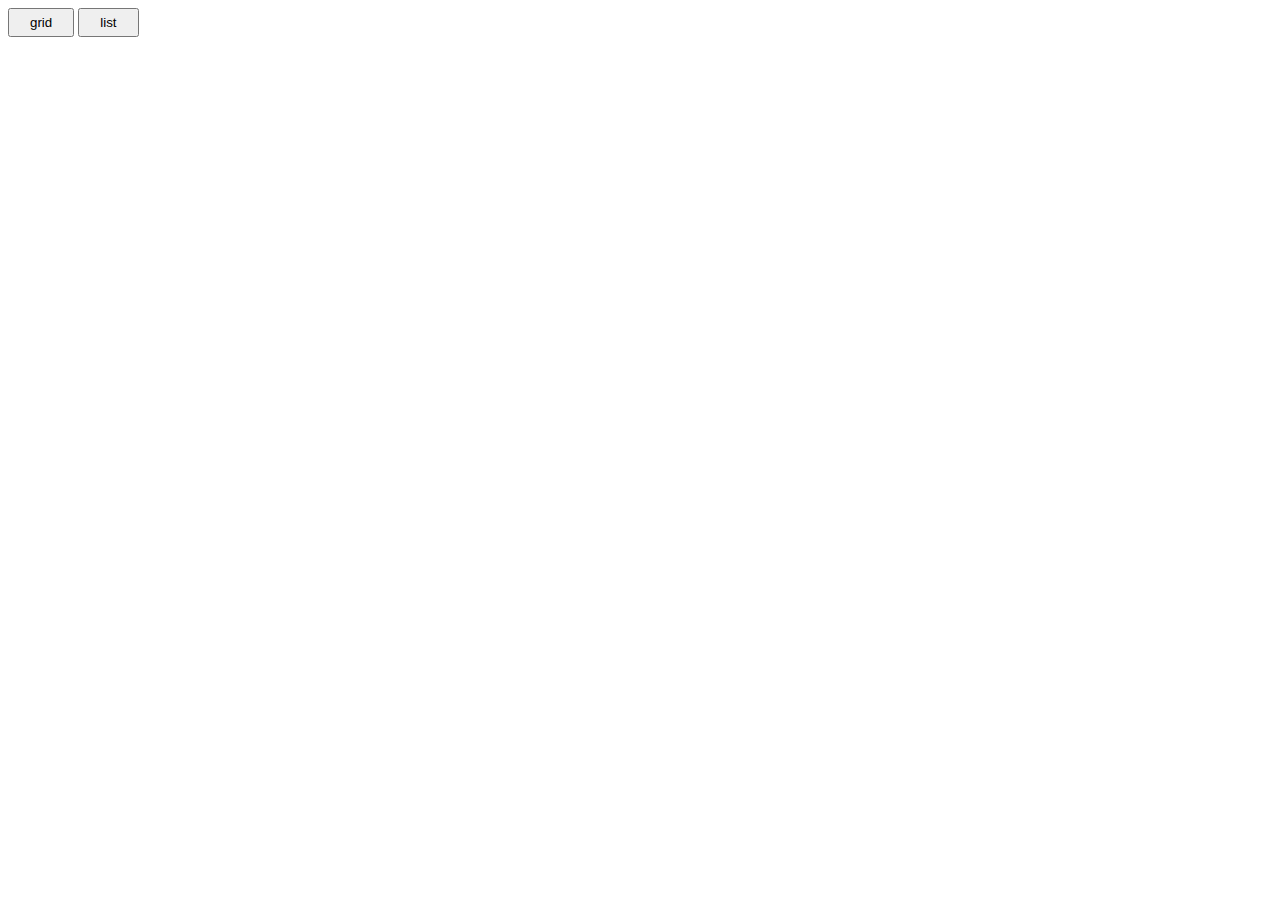
<file: Task_5_DOM/index.html>
<!DOCTYPE html>
<html lang="en">
  <head>
    <meta charset="UTF-8" />
    <meta name="viewport" content="width=device-width, initial-scale=1.0" />
    <meta http-equiv="X-UA-Compatible" content="ie=edge" />
    <title>Document</title>
    <link rel="stylesheet" href="css/style.css" />
  </head>
  <body>
    <script src="js/app.js"></script>
  </body>
</html>
</file>
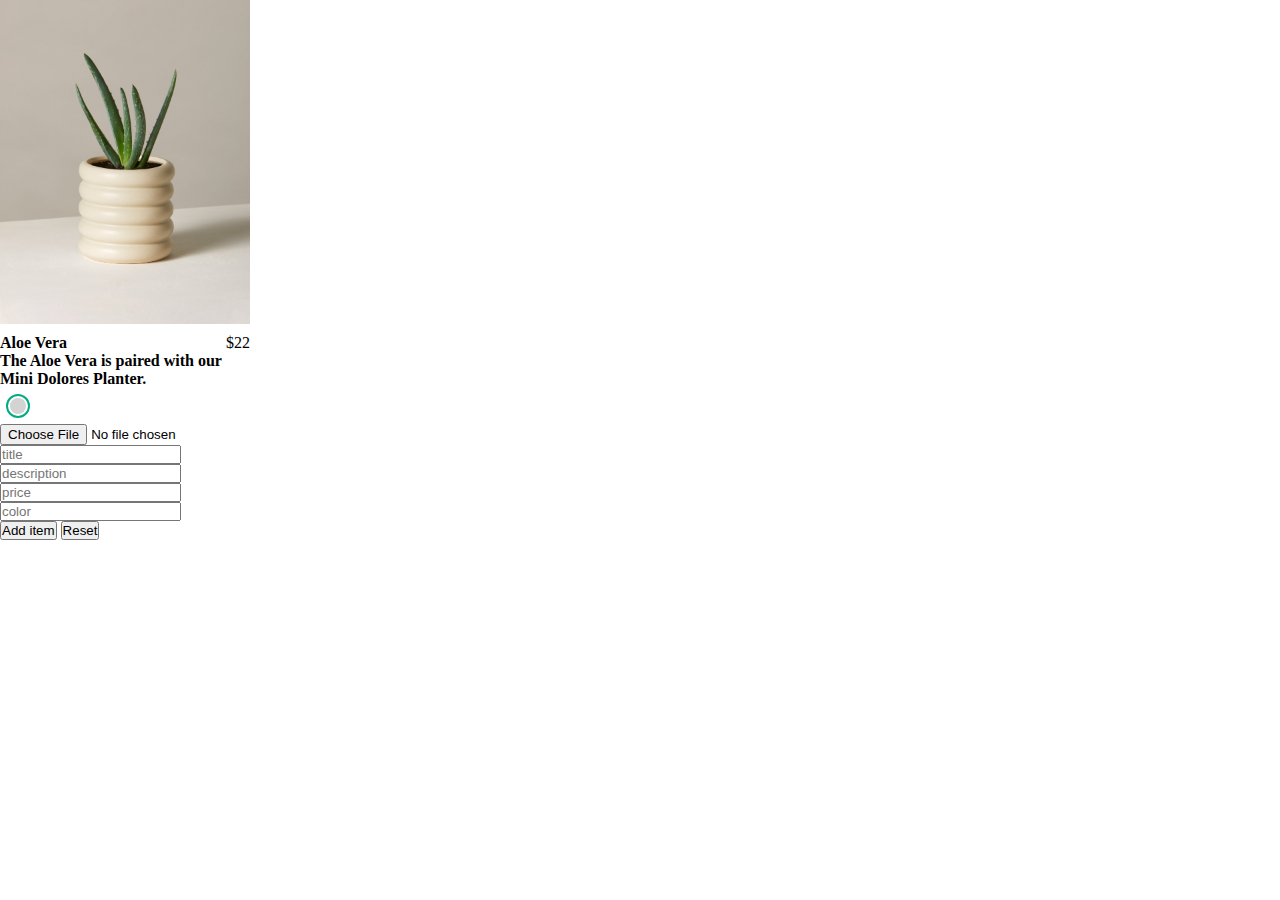
<file: Task_6_DOM/index.html>
<!DOCTYPE html>
<html lang="en">
  <head>
    <meta charset="UTF-8" />
    <meta name="viewport" content="width=device-width, initial-scale=1.0" />
    <meta http-equiv="X-UA-Compatible" content="ie=edge" />
    <title>Document</title>
    <link rel="stylesheet" href="css/style.css" />
  </head>
  <body>
    <form id="form" action="#" method="post">
      <div>
        <input type="file" name="anyfile" id="inpField" data-text="setFile" />
      </div>
      <div>
        <input
          type="text"
          name="title"
          id="inpTitle"
          data-text="setTitle"
          placeholder="title"
        />
      </div>
      <div>
        <input
          type="text"
          name="desc"
          id="inpDesc"
          data-text="setDesc"
          placeholder="description"
        />
      </div>
      <div>
        <input
          type="text"
          name="price"
          id="inpPrice"
          data-text="setPrice"
          placeholder="price"
        />
      </div>
      <div>
        <input
          type="text"
          name="color"
          id="inpColor"
          data-text="setColor"
          placeholder="color"
        />
      </div>

      <button type="button" id="addButton">
        Add item
      </button>
      <button id="reset" type="reset" name="reset">Reset</button>
    </form>

    <script src="js/app.js"></script>
  </body>
</html>
</file>
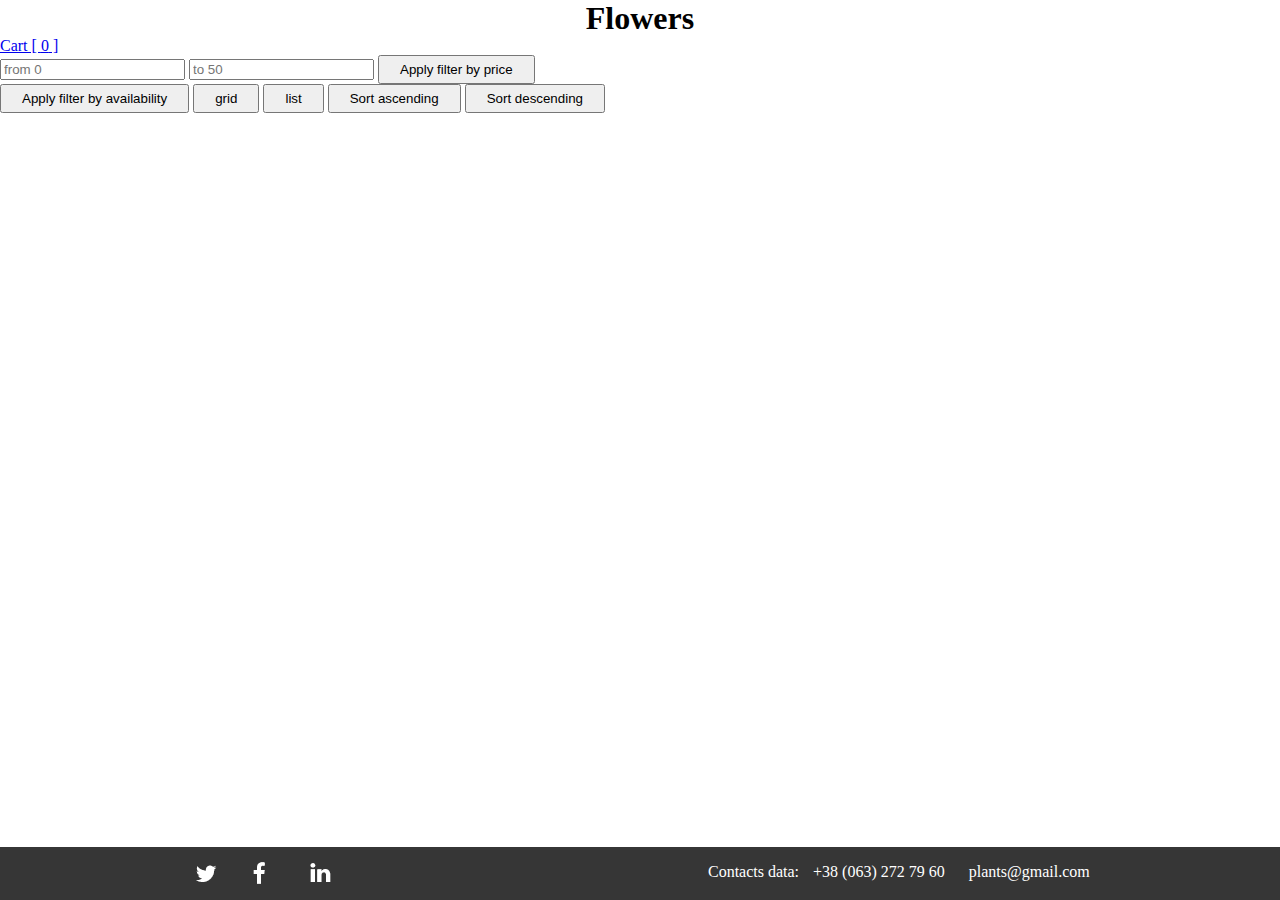
<file: Task_7/index.html>
<!DOCTYPE html>
<html lang="en">
  <head>
    <meta charset="UTF-8" />
    <meta name="viewport" content="width=device-width, initial-scale=1.0" />
    <meta http-equiv="X-UA-Compatible" content="ie=edge" />
    <title>Document</title>
    <link rel="stylesheet" href="css/style.css" />
  </head>
  <body>
    <header class="header">
      <h1 class="header__title">Flowers</h1>
      <a class="cart" href="cart_page.html">
        Cart [
        <span class="cart__counter">0</span>
        ]
      </a>
    </header>
    <main class="main">
      <div class="price-filter">
        <input type="text" placeholder="from 0" />
        <input type="text" placeholder="to 50" />
        <button id="filterPriceButton" class="btn">
          Apply filter by price
        </button>
      </div>
      <button id="availabilityFilterBtn" class="btn">
        Apply filter by availability
      </button>
    </main>
    <footer class="footer">
      <div class="social">
        <a class="social__btn social__btn_tv" href="#">twiter</a>
        <a class="social__btn social__btn_fb" href="#">facebook</a>
        <a class="social__btn social__btn_inst" href="#">instagram</a>
      </div>
      <div class="contacts">
        Contacts data:
        <a class="contacts__phone" href="tel:380632727960">
          +38 (063) 272 79 60
        </a>
        <a class="contacts__mail" href="#">plants@gmail.com</a>
      </div>
    </footer>
    <script src="js/app.js"></script>
  </body>
</html>
</file>
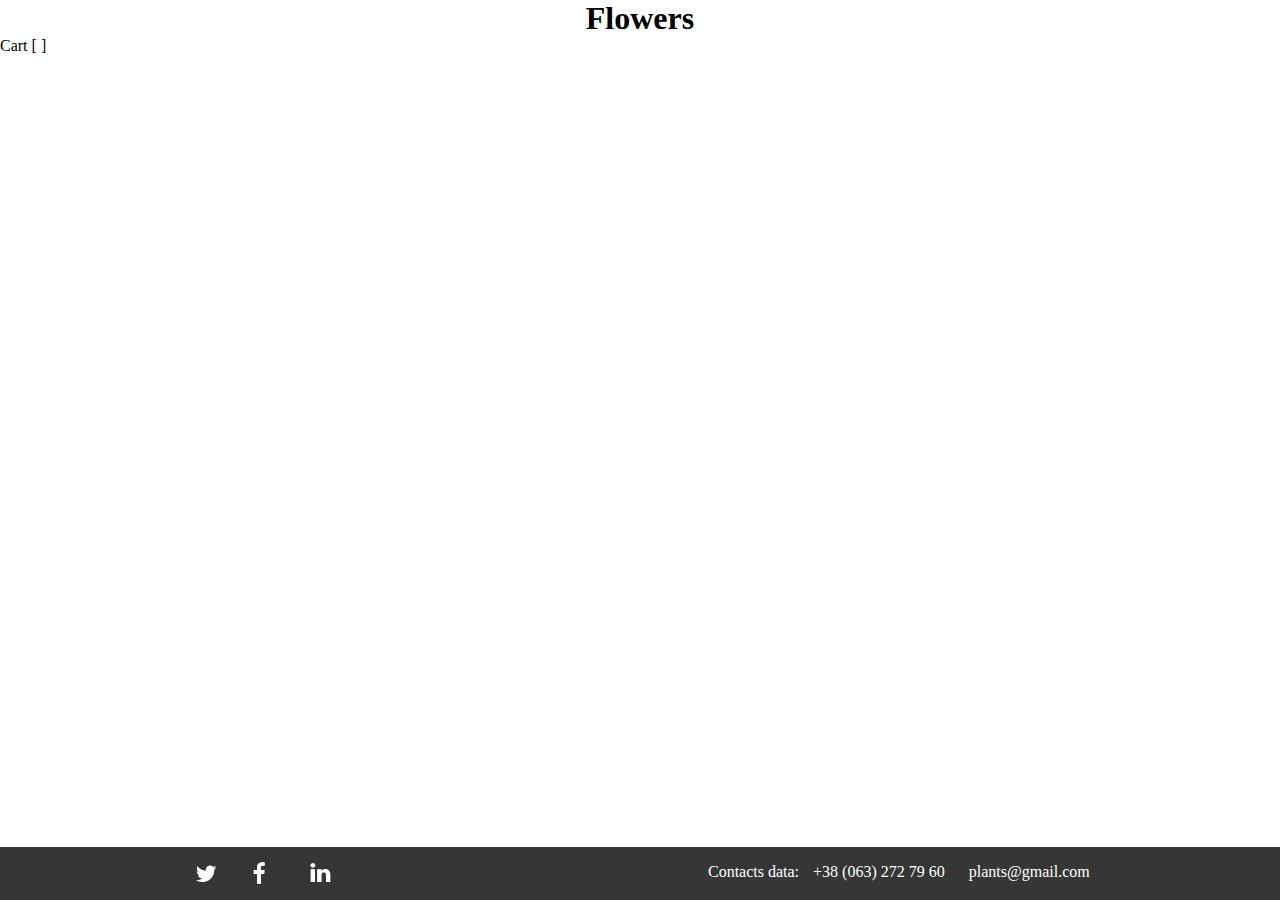
<file: Task_7/cart_page.html>
<!DOCTYPE html>
<html lang="en">
  <head>
    <meta charset="UTF-8" />
    <meta name="viewport" content="width=device-width, initial-scale=1.0" />
    <meta http-equiv="X-UA-Compatible" content="ie=edge" />
    <title>Document</title>
    <link rel="stylesheet" href="css/style.css" />
  </head>
  <body>
    <header class="header">
      <h1 class="header__title">Flowers</h1>
      <a class="cart">
        Cart [
        <span class="cart__counter">0</span>
        ]
      </a>
    </header>
    <main class="main"></main>
    <footer class="footer">
      <div class="social">
        <a class="social__btn social__btn_tv" href="#">twiter</a>
        <a class="social__btn social__btn_fb" href="#">facebook</a>
        <a class="social__btn social__btn_inst" href="#">instagram</a>
      </div>
      <div class="contacts">
        Contacts data:
        <a class="contacts__phone" href="tel:380632727960">
          +38 (063) 272 79 60
        </a>
        <a class="contacts__mail" href="#">plants@gmail.com</a>
      </div>
    </footer>
    <script src="js/app_cart.js"></script>
  </body>
</html>
</file>
<file: Task_5_DOM/css/style.css>
.btn {
  padding: 5px 20px;
  cursor: pointer;
}

.container-grid_invis,
.container-list_invis {
  display: none;
}

.container-grid,
.container-list {
  flex-wrap: wrap;
  justify-content: space-around;
}

.container-grid_visible {
  display: flex;
}

.container-list_visible {
  display: block;
}

.item_width_s {
  width: 23%;
}

.item_flex {
  display: flex;
}

.item__img-wrap {
  min-height: 447px;
}

.item__img {
  display: block;
}

.item__img_width_full {
  width: 100%;
}

.item__img_width_s {
  width: 100px;
}

.item__text {
  margin: auto 0 0 0;
}

.item__text-wrap {
  display: flex;
  justify-content: space-between;
}

.item__title,
.item__desc {
  margin: 0;
}

.item__desc {
  font-weight: bold;
}

.item__size {
  font-style: italic;
}
</file>
<file: Task_6_DOM/css/style.css>
* {
  margin: 0;
  padding: 0;
  box-sizing: border-box;
}

img {
  display: block;
  width: 100%;
}

.item_width {
  max-width: 250px;
}

.item__img_invis {
  display: none;
}

.item__text-wrap {
  display: flex;
  justify-content: space-between;
  margin-top: 10px;
}

.item__desc {
  font-weight: bold;
}

.dots-wrap {
  display: flex;
}

.dots-wrap__dot {
  position: relative;
  width: 16px;
  height: 16px;
  border-radius: 50%;
  margin: 10px;
}

.dots-wrap__dot::before {
  content: "";
  position: absolute;
  top: 50%;
  left: 50%;
  transform: translate(-50%, -50%);
  width: 20px;
  height: 20px;
  border: 2px solid transparent;
  border-radius: 50%;
  cursor: pointer;
}

.dots-wrap__dot.active::before {
  border-color: #00ab84;
}

.dots-wrap__dot:hover.dots-wrap__dot::before {
  border-color: #00ab84;
  transition: ease-in-out 0.5s;
}
</file>
<file: Task_7/css/style.css>
* {
  margin: 0;
}

html,
body {
  height: 100%;
}

body {
  display: flex;
  flex-direction: column;
}

.header {
  flex-grow: 0;
}

.main {
  flex-grow: 1;
}

.footer {
  flex-grow: 0;
}

.btn {
  padding: 5px 20px;
  cursor: pointer;
}

.container_grid_invis,
.container_list_invis,
.container .item_invis {
  display: none;
}

.container_grid,
.container_list {
  flex-wrap: wrap;
  margin: 0 auto;
}

.container_grid_visible {
  display: flex;
}

.container_list_visible,
.item_visible {
  display: block;
}

.item_width_s {
  width: 23%;
}

.item_width_s {
  margin: calc((100% - 4 * 23%) / 8);
}

.item_flex {
  display: flex;
}

.item__img-wrap {
  min-height: 447px;
}

.item__img {
  display: block;
}

.item__img_width_full {
  width: 100%;
}

.item__img_width_s {
  width: 100px;
}

.item__text {
  margin: auto 0 0 0;
}

.item__text-wrap {
  display: flex;
  justify-content: space-between;
}

.item__title,
.item__desc {
  margin: 0;
}

.item__desc {
  font-weight: bold;
}

.item__size {
  font-style: italic;
}

.item__availability {
  margin: 0;
}

.header__title {
  text-align: center;
}

.footer {
  display: flex;
  justify-content: space-around;
  background-color: #363636;
  color: #fff;
}

.social__btn {
  display: inline-block;
  vertical-align: top;
  width: 21px;
  height: 21px;
  padding: 5px;
  font-size: 0;
  margin: 10px;
  background-image: url(../img/sprite.png);
  background-repeat: no-repeat;
  border: 1px solid transparent;
  transition: ease-in-out 0.5s;
}

.social__btn:hover {
  border-color: red;
}

.social__btn_tv {
  background-position: -2px -156px;
}
.social__btn_inst {
  background-position: -2px -38px;
}
.social__btn_fb {
  background-position: -2px -123px;
}

.contacts__phone,
.contacts__mail {
  display: inline-block;
  margin: 10px;
  text-decoration: none;
  color: #fff;
  padding-top: 6px;
}
</file>
